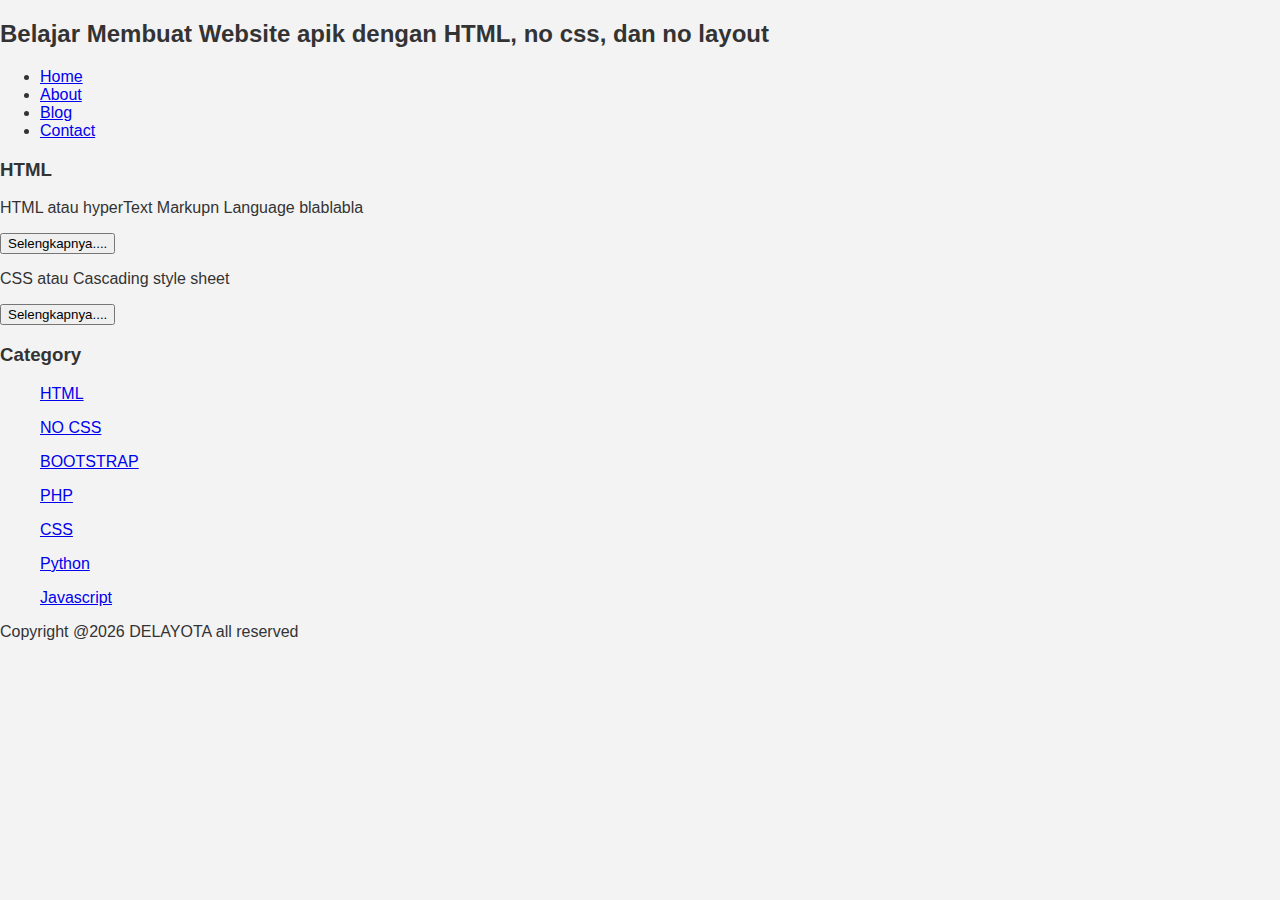
<file: index.html>
<!DOCTYPE html>
<html lang="en">
 <head>
    <title>Wiki Fandom</title>
    <link rel="stylesheet" href="style.css">
 </head>
 <body>
  <h2>Belajar Membuat Website apik dengan HTML, no css, dan no layout</h2>
   <ul>
     <li><a href="index.html">Home</a></li>
     <li><a href="about.html">About</a></li>
     <li><a href="blog.html">Blog</a></li>
     <li><a href="#">Contact</a></li>
   </ul>
     <h3>HTML</h3>


     <p>HTML atau hyperText Markupn Language blablabla</p>
     <button>Selengkapnya....</button>
     <p>CSS atau Cascading style sheet</p>
     <button>Selengkapnya....</button>

   <h3>Category</h3>
   <ul>
     <p><a href="#" >HTML</a></p>
     <p><a href="#" >NO CSS</a></p>
     <p><a href="#" >BOOTSTRAP</a></p>
     <p><a href="#" >PHP</a></p>
     <p><a href="#" >CSS</a></p>
     <p><a href="#" >Python</a></p>
     <p><a href="#" >Javascript</a></p>
   </ul>
     <p>Copyright @2026 DELAYOTA all reserved</p>
 </body>
</html>
</file>
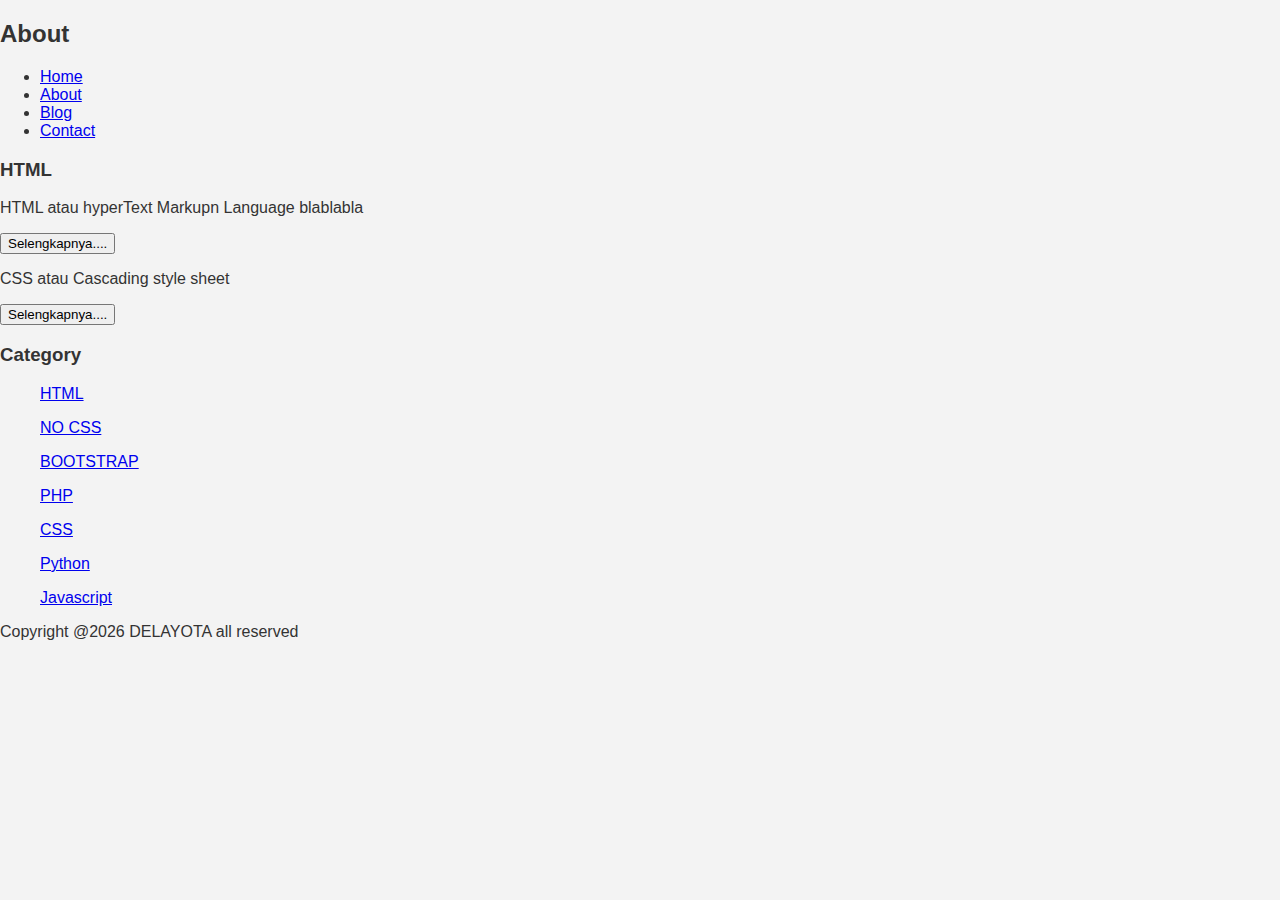
<file: about.html>
<!DOCTYPE html>
<html lang="en">
 <head>
    <title>Wiki Fandom</title>
    <link rel="stylesheet" href="style.css">
 </head>
 <body>
  <h2>About</h2>
   <ul>
     <li><a href="index.html">Home</a></li>
     <li><a href="about.html">About</a></li>
     <li><a href="#">Blog</a></li>
     <li><a href="#">Contact</a></li>
   </ul>
     <h3>HTML</h3>


     <p>HTML atau hyperText Markupn Language blablabla</p>
     <button>Selengkapnya....</button>
     <p>CSS atau Cascading style sheet</p>
     <button>Selengkapnya....</button>

   <h3>Category</h3>
   <ul>
     <p><a href="#" >HTML</a></p>
     <p><a href="#" >NO CSS</a></p>
     <p><a href="#" >BOOTSTRAP</a></p>
     <p><a href="#" >PHP</a></p>
     <p><a href="#" >CSS</a></p>
     <p><a href="#" >Python</a></p>
     <p><a href="#" >Javascript</a></p>
   </ul>
     <p>Copyright @2026 DELAYOTA all reserved</p>
 </body>
</html>
</file>
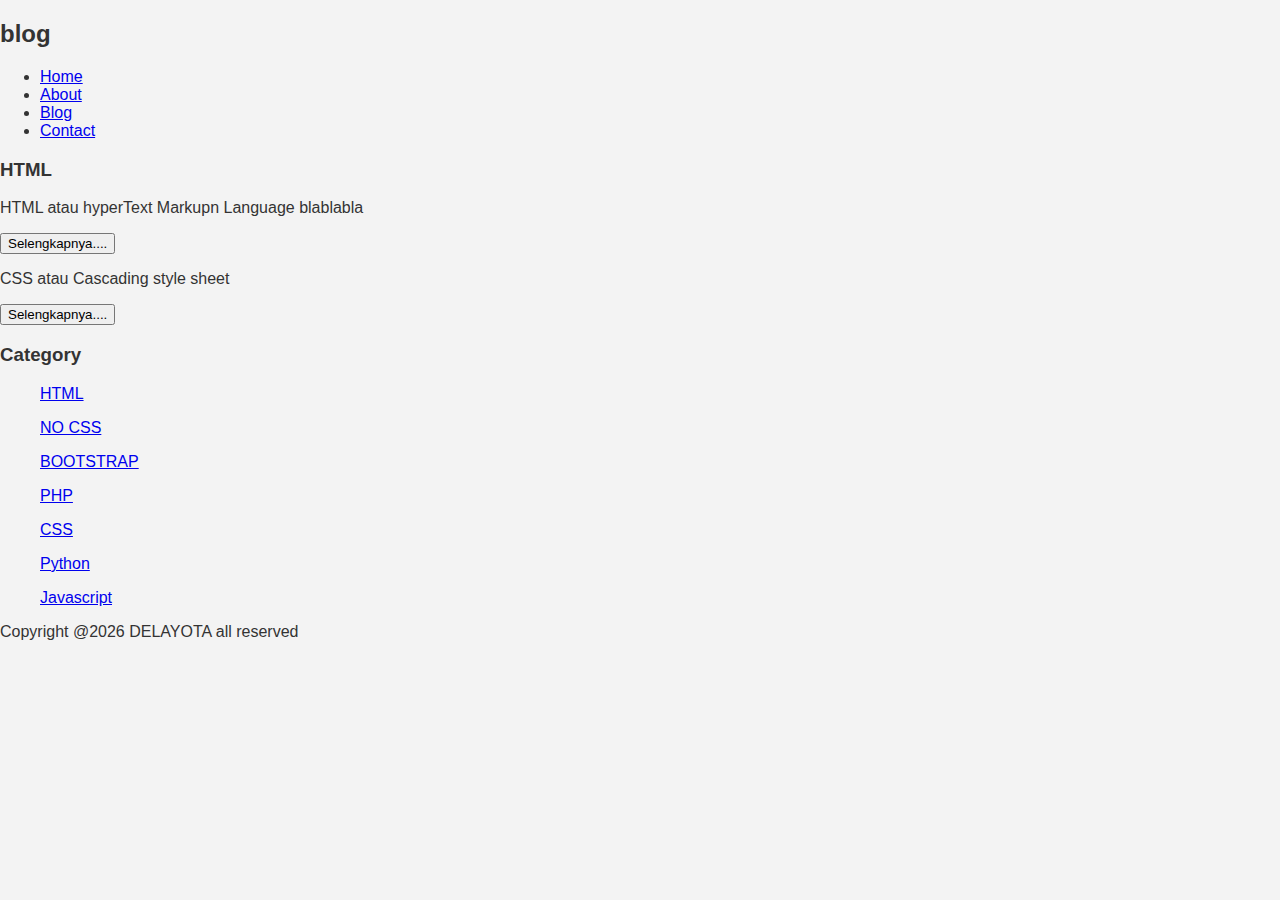
<file: blog.html>
<!DOCTYPE html>
<html lang="en">
 <head>
    <title>Wiki Fandom</title>
    <link rel="stylesheet" href="style.css">
 </head>
 <body>
  <h2>blog</h2>
   <ul>
     <li><a href="index.html">Home</a></li>
     <li><a href="about.html">About</a></li>
     <li><a href="blog.html">Blog</a></li>
     <li><a href="#">Contact</a></li>
   </ul>
     <h3>HTML</h3>


     <p>HTML atau hyperText Markupn Language blablabla</p>
     <button>Selengkapnya....</button>
     <p>CSS atau Cascading style sheet</p>
     <button>Selengkapnya....</button>

   <h3>Category</h3>
   <ul>
     <p><a href="#" >HTML</a></p>
     <p><a href="#" >NO CSS</a></p>
     <p><a href="#" >BOOTSTRAP</a></p>
     <p><a href="#" >PHP</a></p>
     <p><a href="#" >CSS</a></p>
     <p><a href="#" >Python</a></p>
     <p><a href="#" >Javascript</a></p>
   </ul>
     <p>Copyright @2026 DELAYOTA all reserved</p>
 </body>

</html>
</file>
<file: style.css>
body {
     background-color:#f3f3f3;
     color:#333;
     width:100%;
     font-family:sans-serif;
     margin:0 auto;
}

.header{
    width:90%;
    margin:auto;
    height:120px;
    line-height:120px;
    background:#417aa8;
    color:#fff;
}

.jarak{
    padding:0 2pc;
}

.menu{
    background-color:#417aa8;
    height:50px;
    line-height:50px;
    position:relative;
    width:90%;
    margin:0 auto;
    padding:0 auto;
}

.menu ul{
    list-style:none;
}

.menu ul li a {
    float:left;
    width:70px;
    display:block;
    text-align:center;
    color:#FFF;
    text-decoration:none;
}

.menu ul li a:hover {
    background-color:#4b88bbb;
    display:block;
}
</file>
